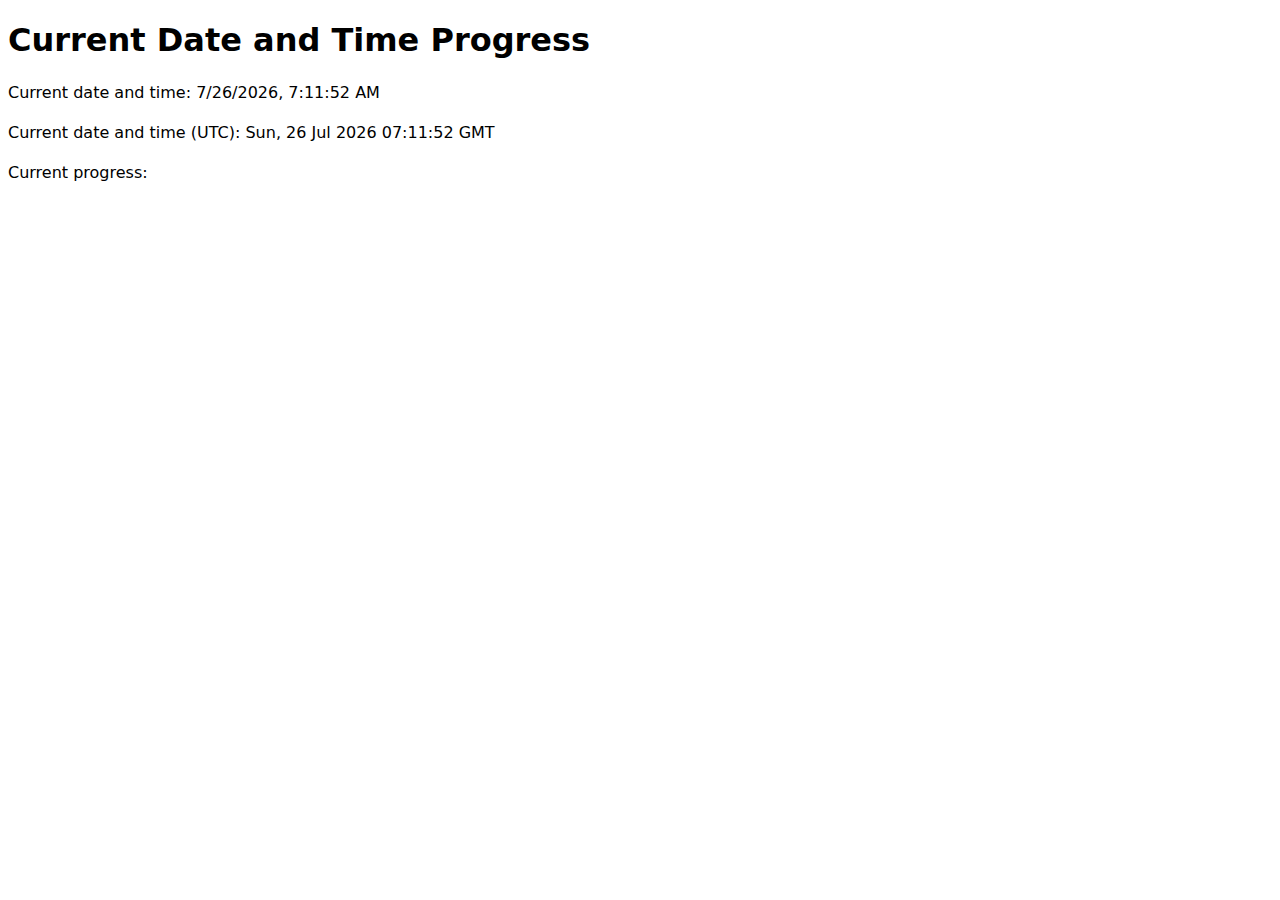
<file: index.html>
<!doctype html>
<html lang="en">

<head>
    <title>Current Date and Time Progress</title>
    <link rel="stylesheet" href="styles.css" />
</head>

<body>
    <h1>Current Date and Time Progress</h1>
    <p>Current date and time: <span id="currentDateTime"></span></p>
    <p>
        Current date and time (UTC): <span id="currentDateTimeUtc"></span>
    </p>
    <p>Current progress: <span id="currentProgress"></span></p>
    <script src="main.js"></script>
</body>

</html>
</file>
<file: styles.css>
* {
    font-family:
        system-ui, sans-serif; /*set default font to system-based font*/
}
span {
    white-space: pre-line; /*use multiple lines with line breaks for improved readability*/
    line-height: 150%; /*set default line height to 150%*/
}
</file>
